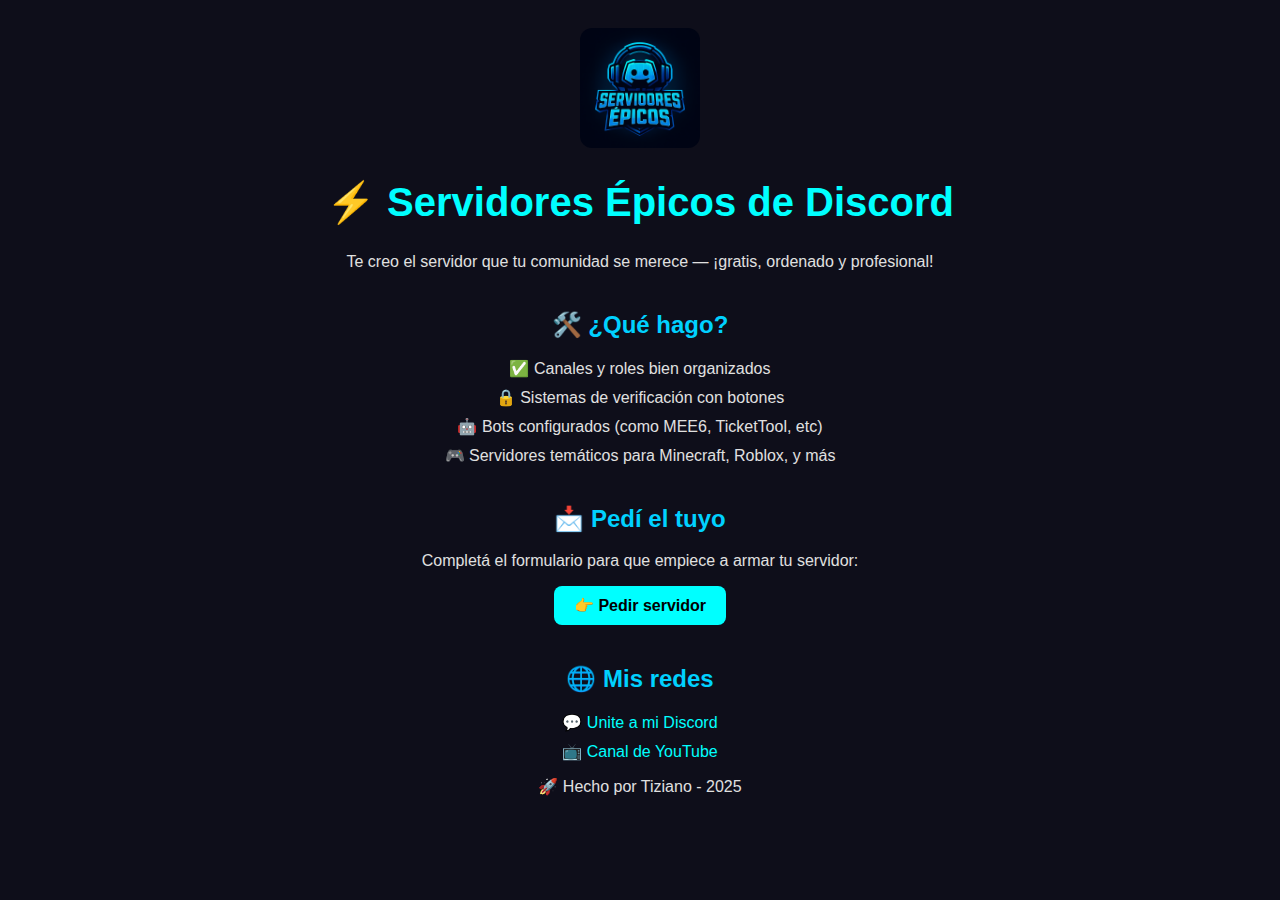
<file: index.html>
<!DOCTYPE html>
<html lang="es">
<head>
  <meta charset="UTF-8" />
  <meta name="viewport" content="width=device-width, initial-scale=1.0" />
  <title>⭐ Servidores Épicos - Tiziano</title>
  <link rel="stylesheet" href="style.css" />
  <link rel="icon" type="image/png" href="logo.png" />

  <!-- Meta para Discord (Open Graph) -->
  <meta property="og:title" content="⭐ Servidores Épicos - Tiziano" />
  <meta property="og:description" content="Te creo el servidor de Discord que tu comunidad se merece. ¡Gratis, ordenado y profesional!" />
  <meta property="og:image" content="https://raw.githubusercontent.com/Tizianoelpro/servidores-epicos-de-discord-Tiziano/main/banner.png" />
  <meta property="og:image:width" content="1024" />
  <meta property="og:image:height" content="1024" />
  <meta property="og:url" content="https://servidores-epicos-de-discord.netlify.app/" />
  <meta property="og:type" content="website" />
</head>
<body>
  <header>
    <img src="logo.png" alt="Logo de Tiziano" style="width: 120px; border-radius: 12px;" />
    <h1>⚡ Servidores Épicos de Discord</h1>
    <p>Te creo el servidor que tu comunidad se merece — ¡gratis, ordenado y profesional!</p>
  </header>

  <section>
    <h2>🛠️ ¿Qué hago?</h2>
    <ul>
      <li>✅ Canales y roles bien organizados</li>
      <li>🔒 Sistemas de verificación con botones</li>
      <li>🤖 Bots configurados (como MEE6, TicketTool, etc)</li>
      <li>🎮 Servidores temáticos para Minecraft, Roblox, y más</li>
    </ul>
  </section>

  <section>
    <h2>📩 Pedí el tuyo</h2>
    <p>Completá el formulario para que empiece a armar tu servidor:</p>
    <a href="https://forms.gle/B7X8EuewytHbpVgV9" target="_blank" class="boton">👉 Pedir servidor</a>
  </section>

  <section>
    <h2>🌐 Mis redes</h2>
    <ul>
      <li><a href="https://discord.gg/8tJe6gqBBm" target="_blank">💬 Unite a mi Discord</a></li>
      <li><a href="https://youtube.com/@tizianoyt25" target="_blank">📺 Canal de YouTube</a></li>
    </ul>
  </section>

  <footer>
    <p>🚀 Hecho por Tiziano - 2025</p>
  </footer>
</body>
</html>
</file>
<file: style.css>
body {
  background-color: #0e0e1a;
  color: #e0e0e0;
  font-family: 'Segoe UI', sans-serif;
  text-align: center;
  padding: 20px;
}

header h1 {
  color: #00ffff;
  font-size: 2.5em;
}

h2 {
  color: #00d1ff;
  margin-top: 40px;
}

ul {
  list-style: none;
  padding: 0;
}

ul li {
  margin: 10px 0;
}

a {
  color: #00ffff;
  text-decoration: none;
}

a:hover {
  text-decoration: underline;
}

.boton {
  background-color: #00ffff;
  color: #000;
  padding: 10px 20px;
  border-radius: 8px;
  display: inline-block;
  font-weight: bold;
}

.boton:hover {
  background-color: #00bcd4;
}

input, textarea, select {
  width: 90%;
  padding: 8px;
  margin: 5px 0;
  border-radius: 6px;
  border: none;
}

button {
  background-color: #00ffff;
  color: #000;
  padding: 10px 15px;
  font-weight: bold;
  border-radius: 6px;
  cursor: pointer;
  margin-top: 10px;
}

button:hover {
  background-color: #00bcd4;
}
</file>
